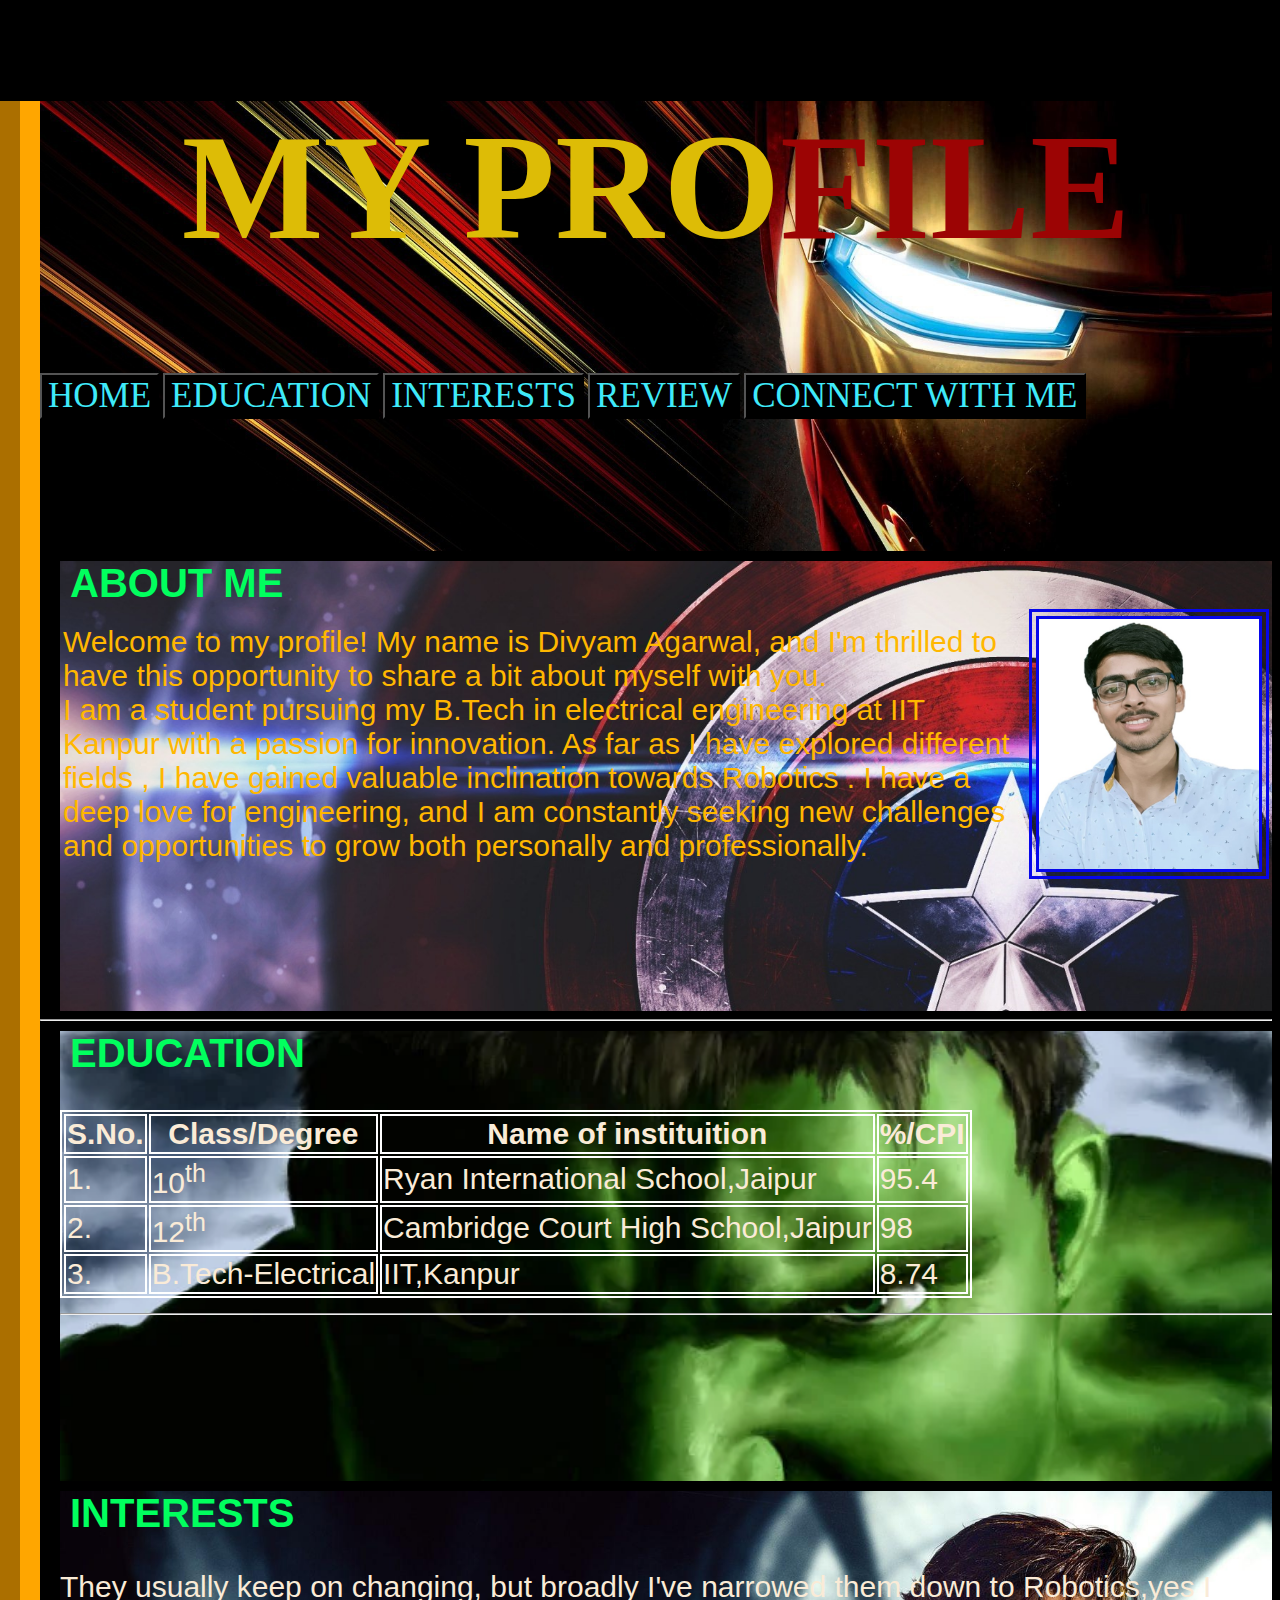
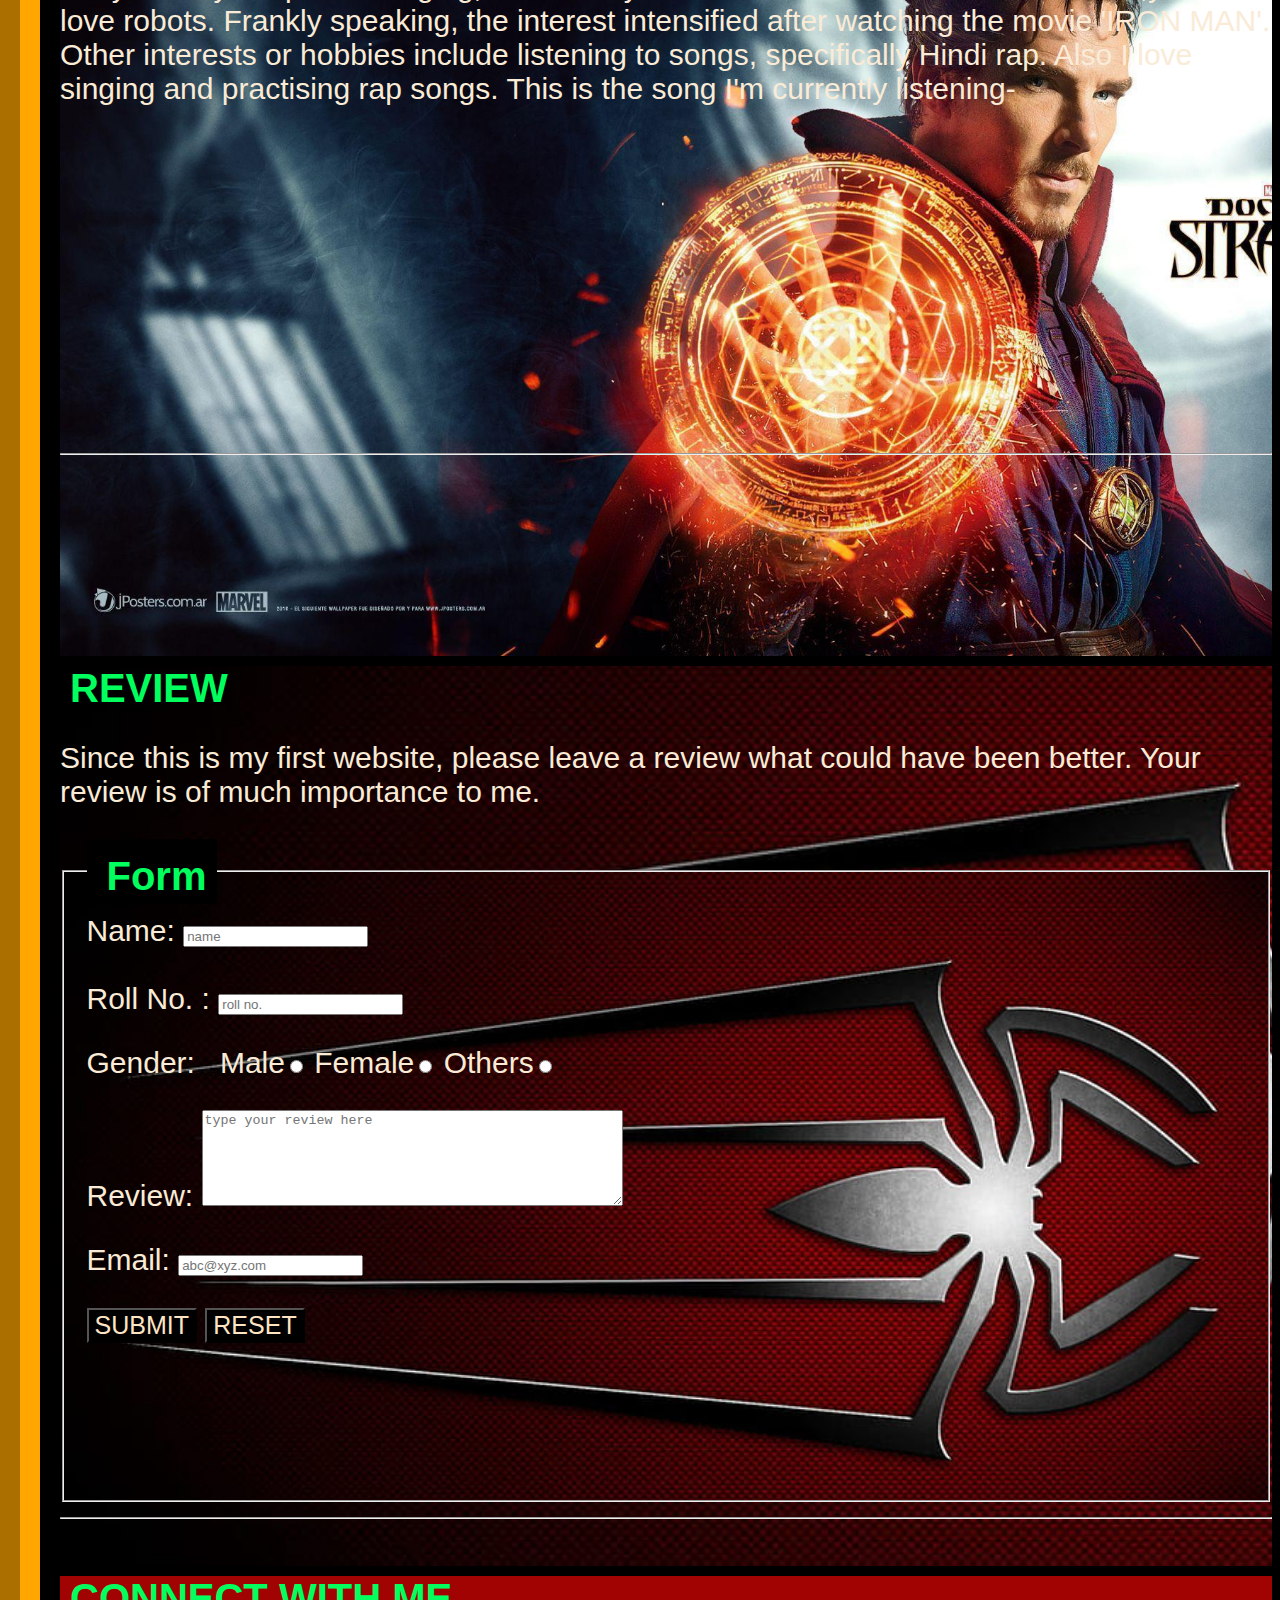
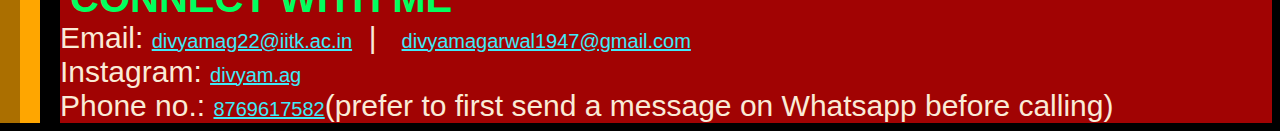
<file: index.html>
<!DOCTYPE html>
<html lang="en">
<head>
    <meta charset="UTF-8">
    <meta name="viewport" content="width=device-width, initial-scale=1.0">
    <title>|HOME|</title>
    <link rel="stylesheet" href="myprofilecss.css">
    <link rel="shortcut icon" href="favicon.png" type="image/x-icon">
</head>
<header class="header" id="myprofile">
    <h1 class="h1">MY PRO<span class="ile">FILE</span></h1>
    <nav>
        <a class="anchor" href="#myprofile"><BUtton class="button">HOME</button></a>
        <a class="anchor" href="#education"><button class="button">EDUCATION</button></a>
        <a class="anchor" href="#interest"><button class="button">INTERESTS</button></a>
        <a class="anchor" href="#review"><button class="button">REVIEW</button></a>
        <a class="anchor" href="#connect"><button class="button">CONNECT WITH ME</button></a>
    </nav>
    
    
</header >
<body class="body">
    <!-- <aside>
        hi
    </aside> -->
    <section id="aboutme" class="section">
        <h2>ABOUT ME</h2>
        <table>
            <tr>
                <td>
        Welcome to my profile! My name is Divyam Agarwal, and I'm thrilled to have this opportunity to share a bit about myself with you.
        <br>
        I am a student pursuing my B.Tech in electrical engineering at IIT Kanpur with a passion for innovation. As far as I have explored different fields , I have gained valuable inclination towards Robotics . I have a deep love for engineering, and I am constantly seeking new challenges and opportunities to grow both personally and professionally.
    </td>
    <td>
            <img src="me.jpg" alt="its me" height="250px" class="img" align="right">
        </td></tr>
        </table>
    </section>
    <hr>
    <section id="education" class="section">
        <h2>EDUCATION</h2>
        <br>
        <table class="table">
            <tr class="table">
                <th class="table">S.No.</th>
                <th class="table">Class/Degree</th>
                <th class="table">Name of instituition</th>
                <th class="table">%/CPI</th>
            </tr>
            <tr class="table">
                <td class="table">1.</td>
                <td class="table">10<sup>th</sup></td>
                <td class="table">Ryan International School,Jaipur</td>
                <td class="table">95.4</td>
            </tr>
            <tr class="table">
                <td class="table">2.</td>
                <td class="table">12<sup>th</sup></td>
                <td class="table">Cambridge Court High School,Jaipur</td>
                <td class="table">98</td>
        </tr>
        <tr class="table">
            <td class="table">3.</td>
                <td class="table">B.Tech-Electrical</td>
                <td class="table">IIT,Kanpur</td>
                <td class="table">8.74</td>
        </tr>
        </table>
        <hr>
    </section>
    <section id="interest" class="section">
        <h2>INTERESTS</h2>
        <br>
        They usually keep on changing, but broadly I've narrowed them down to Robotics,yes I love robots. Frankly speaking, the interest intensified after watching the movie 'IRON MAN'. Other interests or hobbies include listening to songs, specifically Hindi rap. Also I love singing and practising rap songs. This is the song I'm currently listening-
        <br>
        <iframe width="500" height="300" style="margin-left: 20px; margin-top: 25px;" src="https://www.youtube.com/embed/JM7EPuZuRV8" title="Hustle Contestant Special | R.C.R. | RCR&#39;s Smashing Lyrics!" frameborder="0" allow="accelerometer; autoplay; clipboard-write; encrypted-media; gyroscope; picture-in-picture; web-share" allowfullscreen></iframe>
        
        <hr>
    </section>
    <section id="review" class="section">
        <h2>
            REVIEW
        </h2>
        <p>Since this is my first website, please leave a review what could have been better.
            Your review is of much importance to me.
        </p>
        <form autocomplete="off" class="form">
            <fieldset>
                <legend class="legend">
            <h2> Form</h2>
        </legend>
           <div class="in">
                Name: <input type="text" name="name" placeholder="name" required> 
           </div>
           <br>
           <div class="in">
            Roll No. : <input type="number" name="roll" placeholder="roll no." required> 
       </div>
           <p class="in">
            Gender: &nbsp;
            Male<input type="radio" name="gender" id="" required>
            Female<input type="radio" name="gender" id="" required>
            Others<input type="radio" name="gender" id="" required>
            </p>
           <p class="in"> Review: <textarea name="review" id="" cols="50" rows="6" placeholder="type your review here"  required></textarea></p>
           <p class="in"> Email: <input type="email" id="" name="email" placeholder="abc@xyz.com"  required></p>
          <input type="submit" name="" id="" value="SUBMIT" class="fbut">
           <input type="reset" name="" id="" value="RESET" class="fbut">
        </fieldset>
        </form>
    <hr>
    </section>
    <section id="connect" class="section">
        <h2>CONNECT WITH ME</h2>
        <span>Email:</span> <a class="anchor" href="mailto:divyamag22@iitk.ac.in" target="_blank">divyamag22@iitk.ac.in</a>&nbsp;&nbsp;|&nbsp;&nbsp;
                            <a class="anchor" href="mailto:divyamagarwal1947@gmail.com" target="_blank">divyamagarwal1947@gmail.com</a>
        <br>
        <span>Instagram:  </span><a class="anchor" href="https://www.instagram.com/divyam.ag/" target="_blank">divyam.ag</a>
        <br>
        <span>Phone no.:  </span><a class="anchor" href="tel: +918769617582" target="_blank">8769617582</a>(prefer to first send a message on Whatsapp before calling)
        </section>

</body>
</html>
</file>
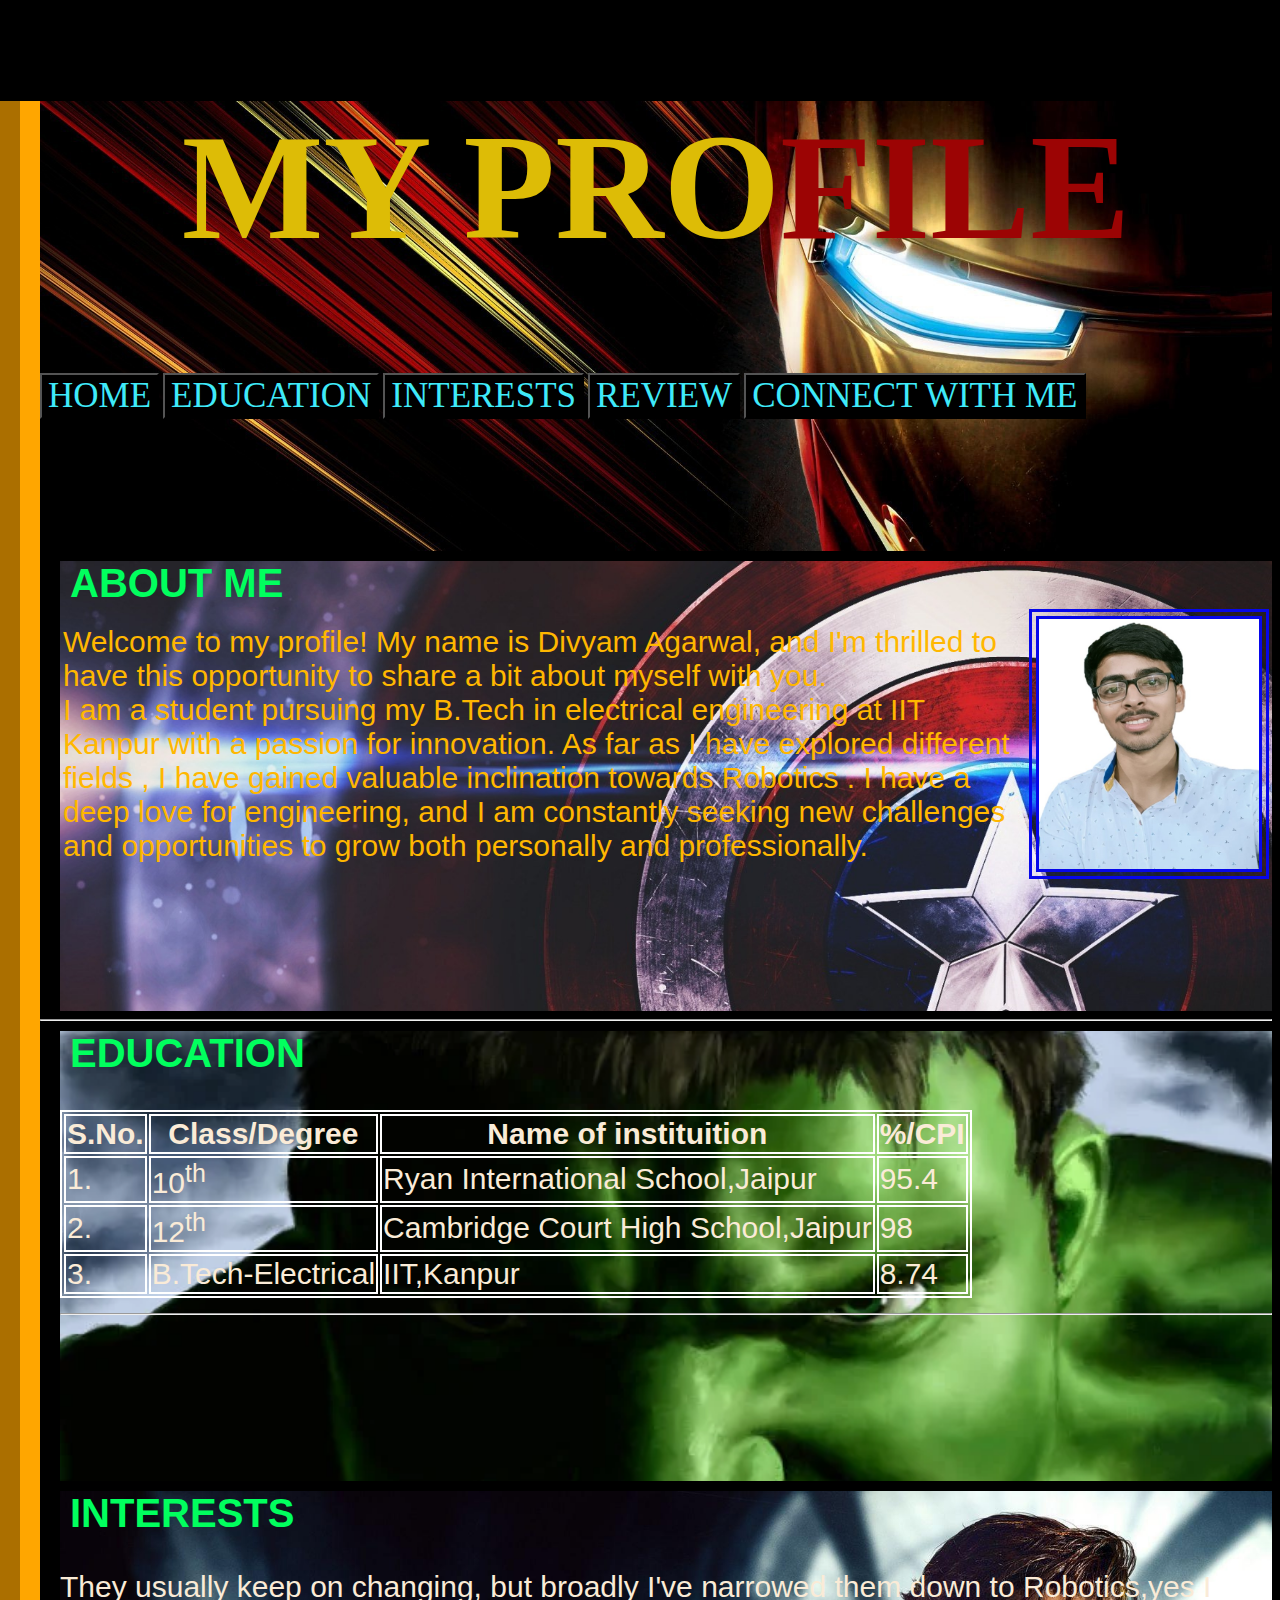
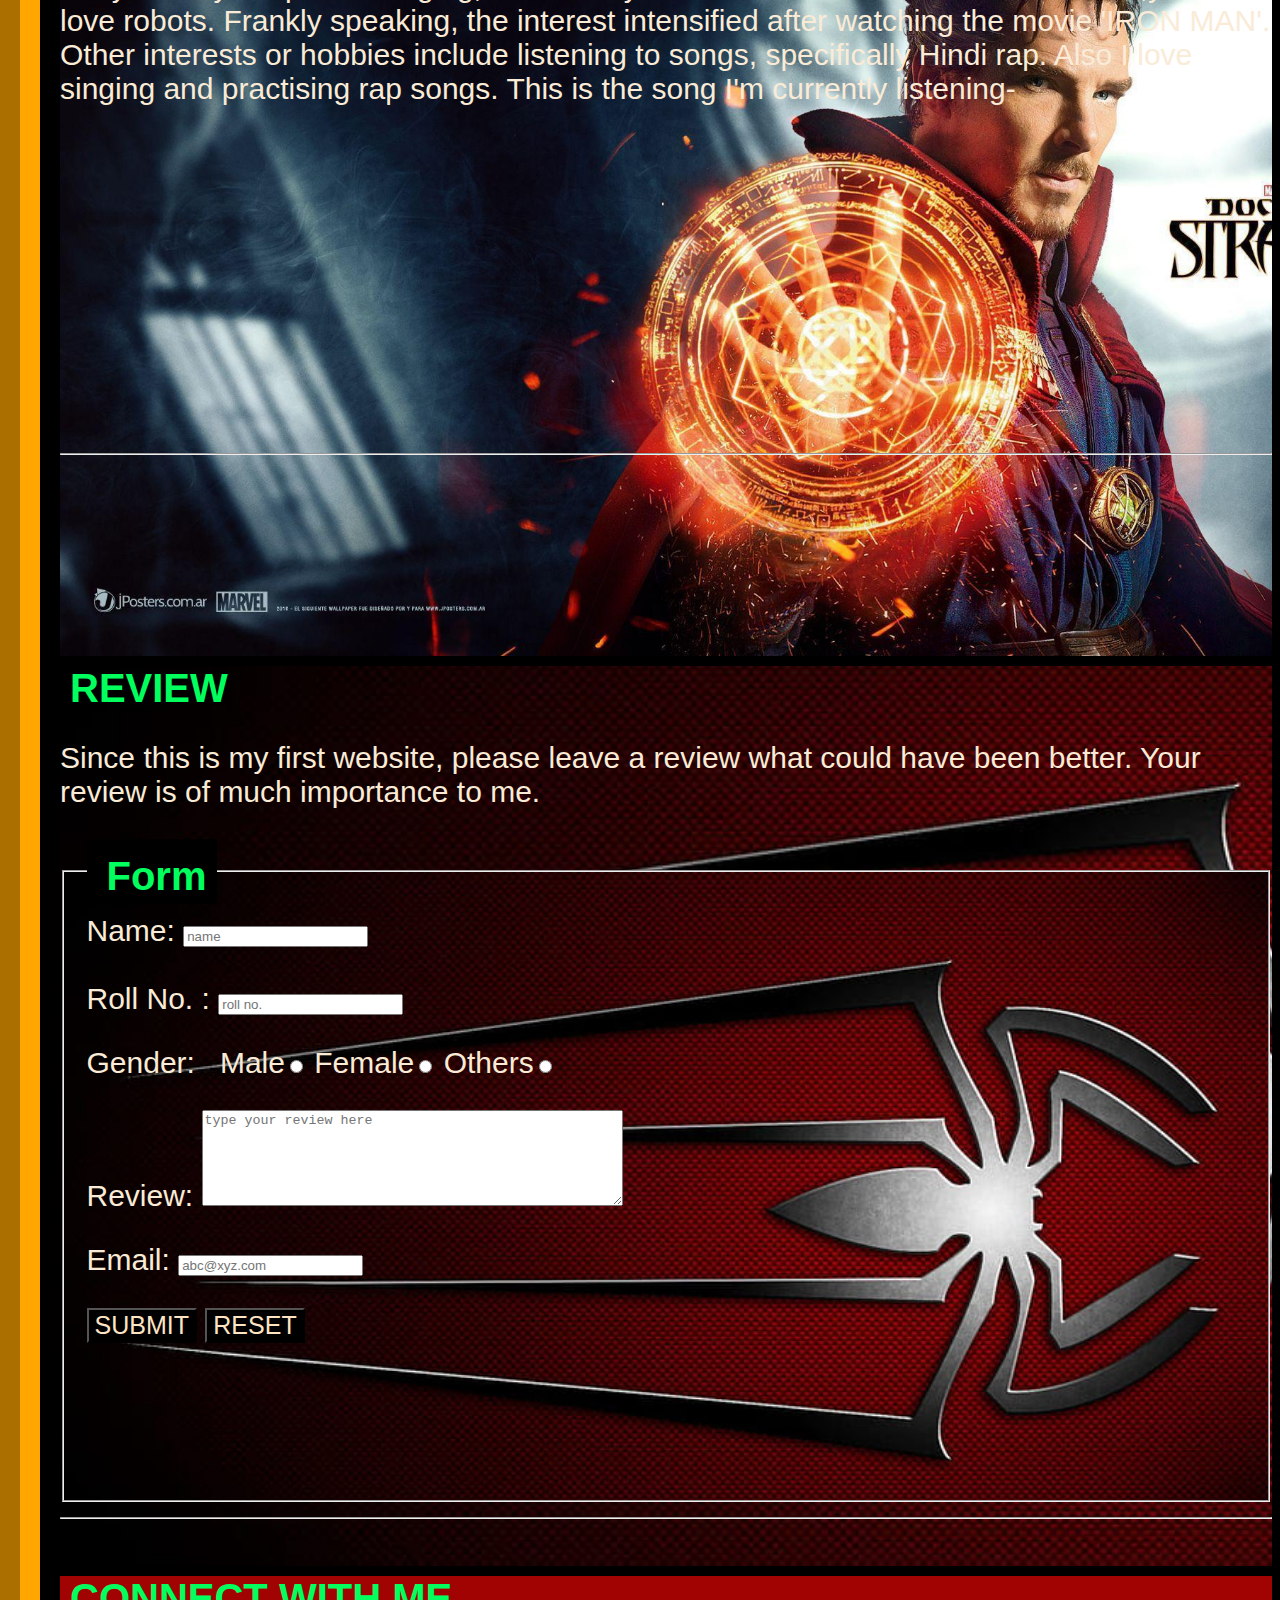
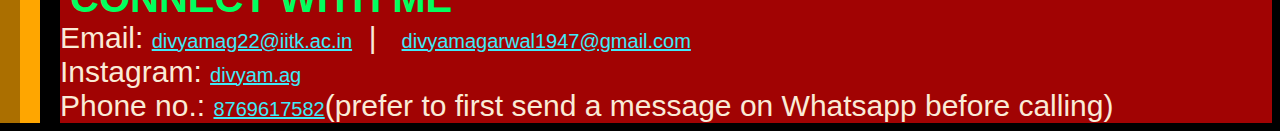
<file: myprofile.html>
<!DOCTYPE html>
<html lang="en">
<head>
    <meta charset="UTF-8">
    <meta name="viewport" content="width=device-width, initial-scale=1.0">
    <title>|HOME|</title>
    <link rel="stylesheet" href="myprofilecss.css">
    <link rel="shortcut icon" href="favicon.png" type="image/x-icon">
</head>
<header class="header" id="myprofile">
    <h1 class="h1">MY PRO<span class="ile">FILE</span></h1>
    <nav>
        <a class="anchor" href="#myprofile"><BUtton class="button">HOME</button></a>
        <a class="anchor" href="#education"><button class="button">EDUCATION</button></a>
        <a class="anchor" href="#interest"><button class="button">INTERESTS</button></a>
        <a class="anchor" href="#review"><button class="button">REVIEW</button></a>
        <a class="anchor" href="#connect"><button class="button">CONNECT WITH ME</button></a>
    </nav>
    
    
</header >
<body class="body">
    <!-- <aside>
        hi
    </aside> -->
    <section id="aboutme" class="section">
        <h2>ABOUT ME</h2>
        <table>
            <tr>
                <td>
        Welcome to my profile! My name is Divyam Agarwal, and I'm thrilled to have this opportunity to share a bit about myself with you.
        <br>
        I am a student pursuing my B.Tech in electrical engineering at IIT Kanpur with a passion for innovation. As far as I have explored different fields , I have gained valuable inclination towards Robotics . I have a deep love for engineering, and I am constantly seeking new challenges and opportunities to grow both personally and professionally.
    </td>
    <td>
            <img src="me.jpg" alt="its me" height="250px" class="img" align="right">
        </td></tr>
        </table>
    </section>
    <hr>
    <section id="education" class="section">
        <h2>EDUCATION</h2>
        <br>
        <table class="table">
            <tr class="table">
                <th class="table">S.No.</th>
                <th class="table">Class/Degree</th>
                <th class="table">Name of instituition</th>
                <th class="table">%/CPI</th>
            </tr>
            <tr class="table">
                <td class="table">1.</td>
                <td class="table">10<sup>th</sup></td>
                <td class="table">Ryan International School,Jaipur</td>
                <td class="table">95.4</td>
            </tr>
            <tr class="table">
                <td class="table">2.</td>
                <td class="table">12<sup>th</sup></td>
                <td class="table">Cambridge Court High School,Jaipur</td>
                <td class="table">98</td>
        </tr>
        <tr class="table">
            <td class="table">3.</td>
                <td class="table">B.Tech-Electrical</td>
                <td class="table">IIT,Kanpur</td>
                <td class="table">8.74</td>
        </tr>
        </table>
        <hr>
    </section>
    <section id="interest" class="section">
        <h2>INTERESTS</h2>
        <br>
        They usually keep on changing, but broadly I've narrowed them down to Robotics,yes I love robots. Frankly speaking, the interest intensified after watching the movie 'IRON MAN'. Other interests or hobbies include listening to songs, specifically Hindi rap. Also I love singing and practising rap songs. This is the song I'm currently listening-
        <br>
        <iframe width="500" height="300" style="margin-left: 20px; margin-top: 25px;" src="https://www.youtube.com/embed/JM7EPuZuRV8" title="Hustle Contestant Special | R.C.R. | RCR&#39;s Smashing Lyrics!" frameborder="0" allow="accelerometer; autoplay; clipboard-write; encrypted-media; gyroscope; picture-in-picture; web-share" allowfullscreen></iframe>
        
        <hr>
    </section>
    <section id="review" class="section">
        <h2>
            REVIEW
        </h2>
        <p>Since this is my first website, please leave a review what could have been better.
            Your review is of much importance to me.
        </p>
        <form autocomplete="off" class="form">
            <fieldset>
                <legend class="legend">
            <h2> Form</h2>
        </legend>
           <div class="in">
                Name: <input type="text" name="name" placeholder="name" required> 
           </div>
           <br>
           <div class="in">
            Roll No. : <input type="number" name="roll" placeholder="roll no." required> 
       </div>
           <p class="in">
            Gender: &nbsp;
            Male<input type="radio" name="gender" id="" required>
            Female<input type="radio" name="gender" id="" required>
            Others<input type="radio" name="gender" id="" required>
            </p>
           <p class="in"> Review: <textarea name="review" id="" cols="50" rows="6" placeholder="type your review here"  required></textarea></p>
           <p class="in"> Email: <input type="email" id="" name="email" placeholder="abc@xyz.com"  required></p>
          <input type="submit" name="" id="" value="SUBMIT" class="fbut">
           <input type="reset" name="" id="" value="RESET" class="fbut">
        </fieldset>
        </form>
    <hr>
    </section>
    <section id="connect" class="section">
        <h2>CONNECT WITH ME</h2>
        <span>Email:</span> <a class="anchor" href="mailto:divyamag22@iitk.ac.in" target="_blank">divyamag22@iitk.ac.in</a>&nbsp;&nbsp;|&nbsp;&nbsp;
                            <a class="anchor" href="mailto:divyamagarwal1947@gmail.com" target="_blank">divyamagarwal1947@gmail.com</a>
        <br>
        <span>Instagram:  </span><a class="anchor" href="https://www.instagram.com/divyam.ag/" target="_blank">divyam.ag</a>
        <br>
        <span>Phone no.:  </span><a class="anchor" href="tel: +918769617582" target="_blank">8769617582</a>(prefer to first send a message on Whatsapp before calling)
        </section>

</body>
</html>
</file>
<file: myprofilecss.css>
.body{
    
    padding-top: 0px;
    margin-left: 0px;
    background-color: black;
    border-left-style:groove;
    border-color: #ffa600;
    border-width: 40px;
    /* cursor:url(21321.png),default; */
}
.h1{
    font-size:150px;
    text-align: center;
    /* color: #f4d511; */
    color:rgb(221, 188, 6);
}
.ile{
    color: #9c0404;
}
.header{
    /* position: sticky;
    top:0; */
    
    padding-bottom: 0;
    margin-top: 0;
    background-image: url("ironman.jpg") ;
    background-repeat: no-repeat;
    
    background-attachment:local;
    background-size: cover;
    height: 50vh;
}
.button{
    background-color: rgb(0, 0, 0);
    /* //font-style: italic; */
    margin-top: 0px;
    font-size: 35px;
    font-family:Georgia, 'Times New Roman', Times, serif;
    color: rgb(63, 234, 249);
}
.anchor{
    color: rgb(63, 234, 249);
    font-size: 20px;
}
/* aside{
    float: right;
    padding-right: 0px;
} */
.section{
    margin-left: 20px;
    background-color:rgb(161, 3, 3);
    color: antiquewhite;
    font-size: 30px;
    font-family: 'Lucida Sans', 'Lucida Sans Regular', 'Lucida Grande', 'Lucida Sans Unicode', Geneva, Verdana, sans-serif;
}
h2{
    font-family: 'Gill Sans', 'Gill Sans MT', Calibri, 'Trebuchet MS', sans-serif;
    color:rgb(1, 255, 94);
    font-size: 40px;
    margin-left: 10px;
    margin-top: 10px;
    margin-bottom: 0px;
}
.img{
    margin-right:0;
    /* border-left-style:double;
    border-right-style:double;
    border-right-width:10px;
    border-right-color:blue;
    border-left-width: 20px;
    border-top-style:double;
    border-top-width:10px;
    border-top-color:rgb(187,70,8);
    border-bottom-style:double;
    border-bottom-width:10px;
    border-bottom-color:rgb(187,70,8); */
    border-style: double;
    border-color: rgb(7, 7, 234);
    border-width:10px;

}

.button:hover{
    font-size: 45px;

}
fieldset {
    background-color: #eeeeee;
    
  }
  
  legend {
    background-color:black;
    color: bisque;
    padding: 5px 10px;
  }
  fieldset{
    color: black;
    background-color: #a80505;
    background-image: url("spider.jpg") ;
    background-repeat: no-repeat;
    
    background-attachment:local;
    background-size:cover;
    height: 70vh;
  }
/* .form{
    color: antiquewhite;
    
} */

.table{
    border: 2px solid white;
}
.in{
    color: antiquewhite;
}
.fbut{
    font-size: 25px;
    color: bisque;
    background-color: black;
}
.legend{
    color: bisque;
}
.fbut:hover{
    font-size: 28px;
}
#aboutme{
    background-image: url("captain-america-shield-image.jpg") ;
    background-repeat: no-repeat;
    
    background-attachment:local;
    background-size: cover;
    height: 50vh;
    color: rgb(255, 183, 0);
}

#education{
    background-image: url("80hICM.webp") ;
    background-repeat: no-repeat;
    
    background-attachment:local;
    background-size:cover;
    height: 50vh;

}
#interest{
    background-image: url("wp2028631.jpg") ;
    background-repeat: no-repeat;
    
    background-attachment:local;
    background-size:cover;
    height: 85vh;
}
#review{
    background-image: url("spider.jpg") ;
    background-repeat: no-repeat;
    
    background-attachment:local;
    background-size:cover;
    height: 100vh;
}
</file>
